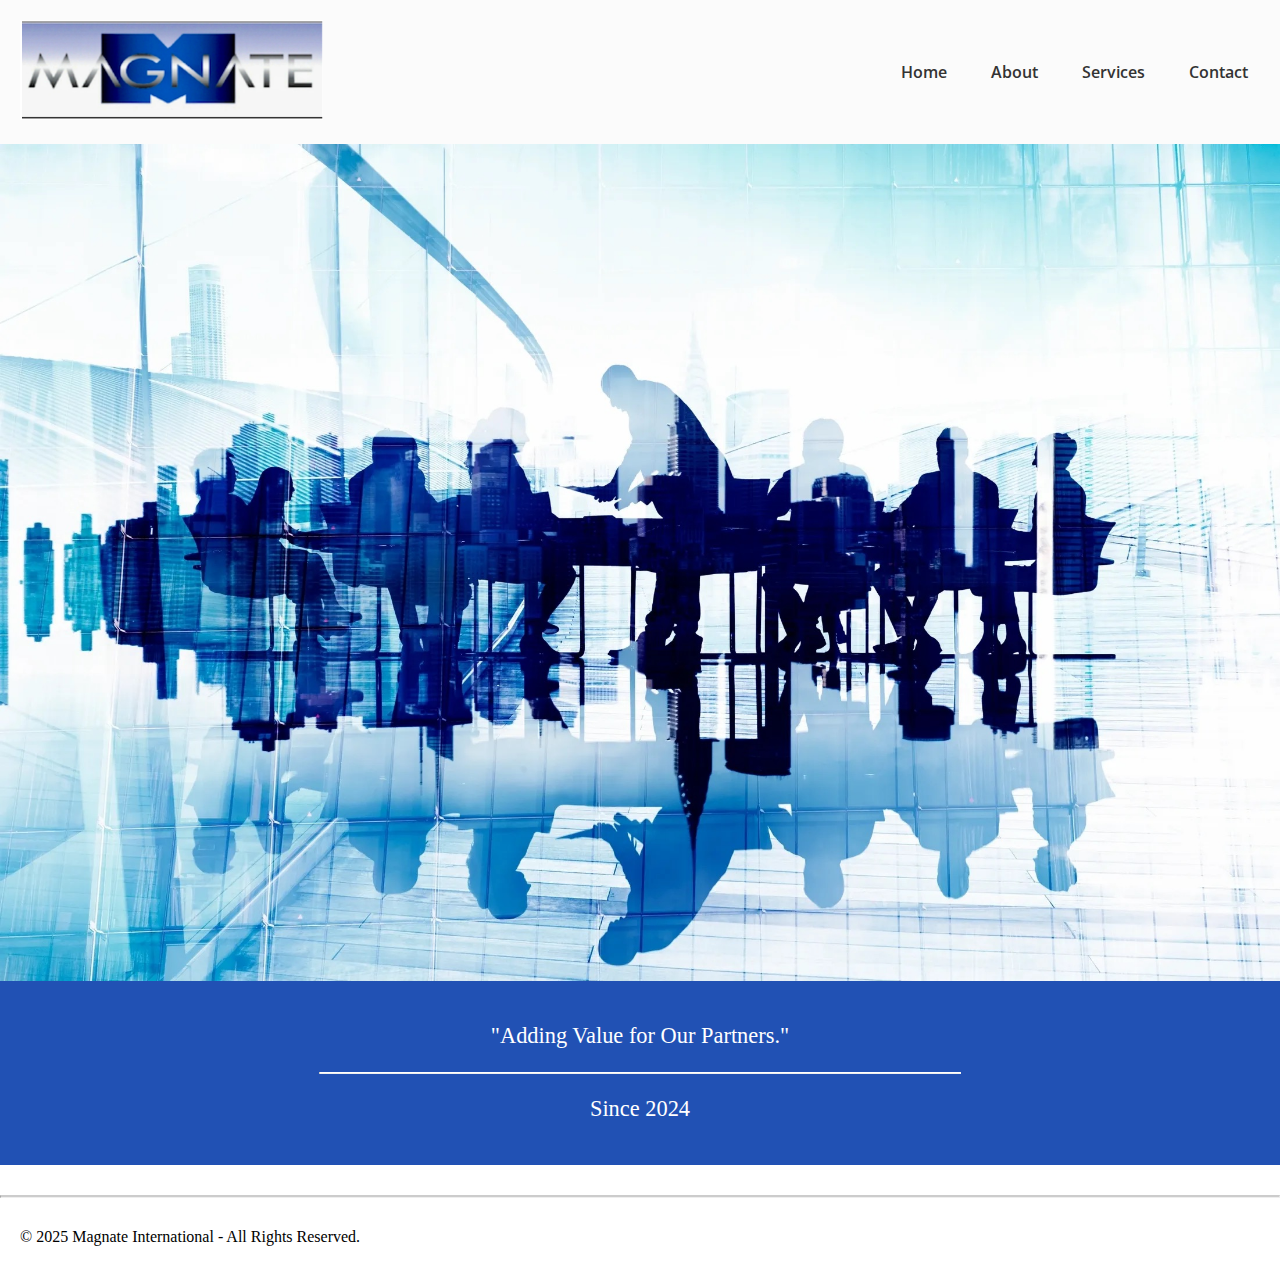
<file: index.html>
<!DOCTYPE html>
<html lang="en">
<head>
    <meta charset="UTF-8">
    <meta name="viewport" content="width=device-width, initial-scale=1.0">
    <link rel="icon" href="pictures/icon.png" type="image/png">
    <link rel="stylesheet" href="style.css">
    <link href="https://fonts.googleapis.com/css2?family=Open+Sans:wght@400;700&display=swap" rel="stylesheet">
    <title>Magnate International</title>
    
</head>
<body>
<nav class="navbar">
    <div class="logo">
        <a href="index.html"><img src="pictures/magnate-logo.png" alt="Logo"></a>
    </div>
    <div class="nav-links">
      <a href="index.html">Home</a>
      <a href="about.html">About</a>
      <a href="services.html">Services</a>
      <a href="contact.html">Contact</a>
    </div>
  </nav>



  <img class="full-page-image" src="pictures/magnate-home-page-image.jpeg" alt="about-dumptruck">
 
  <div class="teal-box">
    <p>"Adding Value for Our Partners."</p>
    <hr>
    <p>Since 2024</p>
</div>

<hr class="footer-separator"> 

<footer>
    <p class="footer-text">&copy; 2025 Magnate International - All Rights Reserved.</p>
</footer>

</body>
</html>
</file>
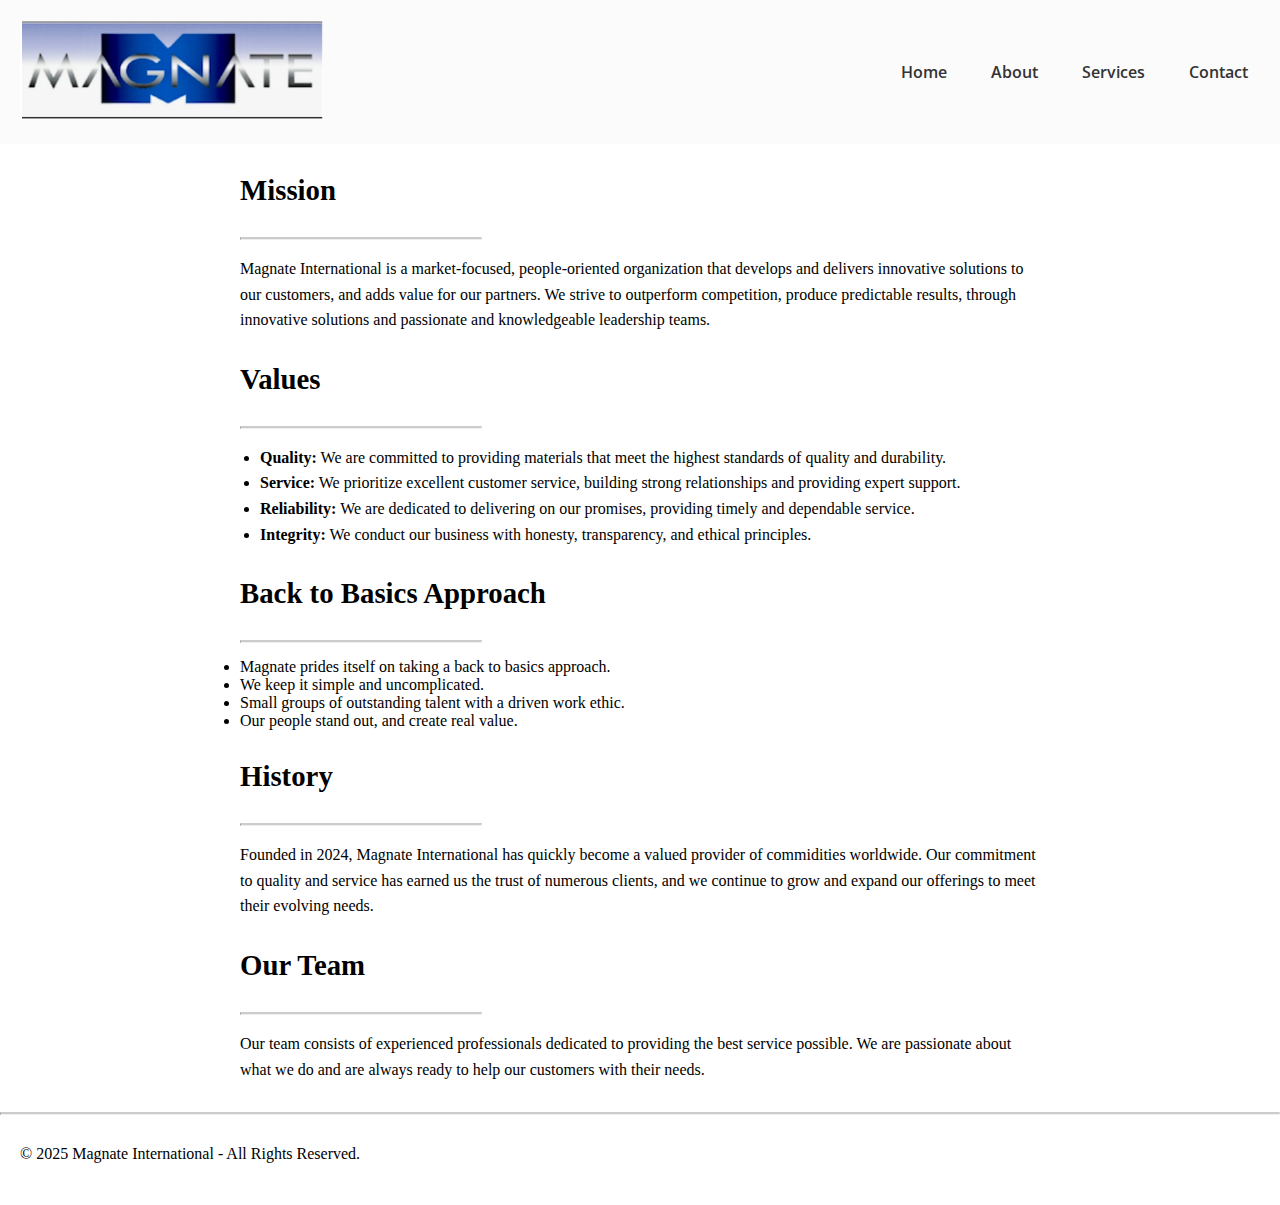
<file: about.html>
<!DOCTYPE html>
<html lang="en">
<head>
    <meta charset="UTF-8">
    <meta name="viewport" content="width=device-width, initial-scale=1.0">
    <link rel="icon" href="pictures/icon.png" type="image/png">
    <link rel="stylesheet" href="style.css">
    <link href="https://fonts.googleapis.com/css2?family=Open+Sans:wght@400;700&display=swap" rel="stylesheet">
    <title>Magnate International</title>
    
</head>
<body>
<nav class="navbar">
    <div class="logo">
        <a href="index.html"><img src="pictures/magnate-logo.png" alt="Logo"></a>
    </div>
    <div class="nav-links">
      <a href="index.html">Home</a>
      <a href="about.html">About</a>
      <a href="services.html">Services</a>
      <a href="contact.html">Contact</a>
    </div>
  </nav>




  <div class="about-content">
    <div class="section">
        <h2>Mission</h2>
        <hr>
        <p>Magnate International is a market-focused, people-oriented organization that develops and delivers innovative solutions to our customers, and adds value for our partners. We strive to outperform competition, produce predictable results, through innovative solutions and passionate and knowledgeable leadership teams.</p>
    </div>

    <div class="section">
        <h2>Values</h2>
        <hr>
        <ul>
            <li><strong>Quality:</strong> We are committed to providing materials that meet the highest standards of quality and durability.</li>
            <li><strong>Service:</strong> We prioritize excellent customer service, building strong relationships and providing expert support.</li>
            <li><strong>Reliability:</strong> We are dedicated to delivering on our promises, providing timely and dependable service.</li>
            <li><strong>Integrity:</strong> We conduct our business with honesty, transparency, and ethical principles.</li>
        </ul>
    </div>

    <div class="section">
        <h2>Back to Basics Approach</h2>
        <hr>
        <li>Magnate prides itself on taking a back to basics approach.</li>
        <li>We keep it simple and uncomplicated.</li>
        <li>Small groups of outstanding talent with a driven work ethic.</li>
        <li>Our people stand out, and create real value.</li>
    </div>

    <div class="section">
        <h2>History</h2>
        <hr>
        <p>Founded in 2024, Magnate International has quickly become a valued provider of commidities worldwide. Our commitment to quality and service has earned us the trust of numerous clients, and we continue to grow and expand our offerings to meet their evolving needs.</p>
    </div>
    <div class="section">
        <h2>Our Team</h2>
        <hr>
        <p>Our team consists of experienced professionals dedicated to providing the best service possible. We are passionate about what we do and are always ready to help our customers with their needs.</p>
    </div>
</div>


<hr class="footer-separator"> 

<footer>
    <p class="footer-text">&copy; 2025 Magnate International - All Rights Reserved.</p>
</footer>


</body>
  </html>
</file>
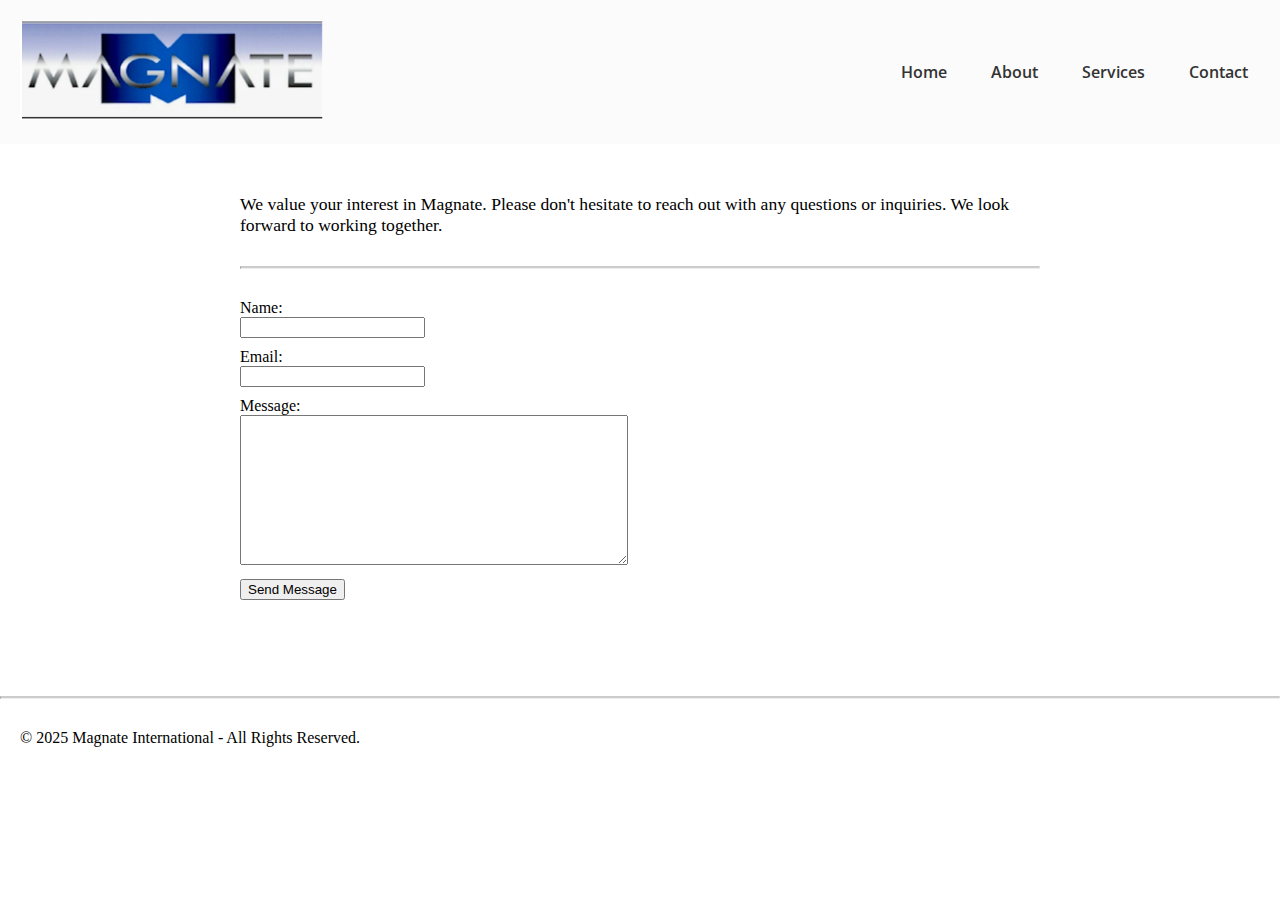
<file: contact.html>
<!DOCTYPE html>
<html lang="en">
<head>
    <meta charset="UTF-8">
    <meta name="viewport" content="width=device-width, initial-scale=1.0">
    <link rel="icon" href="pictures/icon.png" type="image/png">
    <link rel="stylesheet" href="style.css">
    <link href="https://fonts.googleapis.com/css2?family=Open+Sans:wght@400;700&display=swap" rel="stylesheet">
    <title>Magnate International</title>
    
</head>

<nav class="navbar">
    <div class="logo">
        <a href="index.html"><img src="pictures/magnate-logo.png" alt="Logo"></a>
    </div>
    <div class="nav-links">
      <a href="index.html">Home</a>
      <a href="about.html">About</a>
      <a href="services.html">Services</a>
      <a href="contact.html">Contact</a>
    </div>
  </nav>



  <div class="contact-content">
    <div class="contact-message">
        <p>We value your interest in Magnate. Please don't hesitate to reach out with any questions or inquiries. We look forward to working together.</p>
    </div>

    <hr>

    <div class="contact-form">
        <form action="https://formspree.io/f/mjkgvbzj" method="POST">
            <div class="form-group">
                <label for="name">Name:</label><br>
                <input type="text" id="name" name="name" required>
            </div>
            <div class="form-group">
                <label for="email">Email:</label><br>
                <input type="email" id="email" name="email" required>
            </div>
            <div class="form-group">
                <label for="message">Message:</label><br>
                <textarea id="message" name="message" required></textarea>
            </div>
            <button type="submit">Send Message</button>
    </div>
</div>

<br><br>

<hr class="footer-separator"> 

<footer>
    <p class="footer-text">&copy; 2025 Magnate International - All Rights Reserved.</p>
</footer>


  </html>
</file>
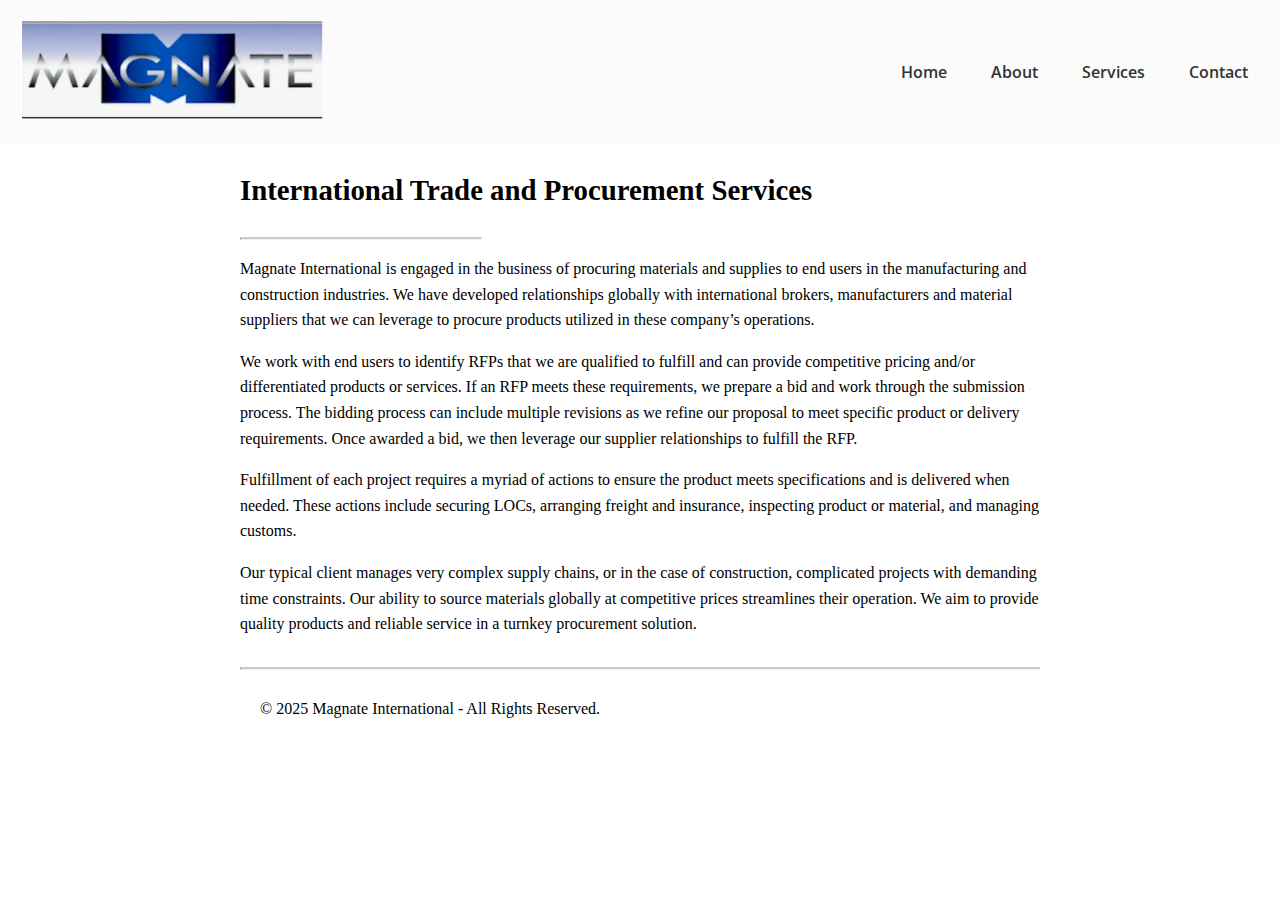
<file: services.html>
<!DOCTYPE html>
<html lang="en">
<head>
    <meta charset="UTF-8">
    <meta name="viewport" content="width=device-width, initial-scale=1.0">
    <link rel="icon" href="pictures/icon.png" type="image/png">
    <link rel="stylesheet" href="style.css">
    <link href="https://fonts.googleapis.com/css2?family=Open+Sans:wght@400;700&display=swap" rel="stylesheet">
    <title>Magnate International</title>
    
</head>

<nav class="navbar">
    <div class="logo">
        <a href="index.html"><img src="pictures/magnate-logo.png" alt="Logo"></a>
    </div>
    <div class="nav-links">
      <a href="index.html">Home</a>
      <a href="about.html">About</a>
      <a href="services.html">Services</a>
      <a href="contact.html">Contact</a>
    </div>
  </nav>

  <div class="about-content">
    <div class="section">
        <h2>International Trade and Procurement Services</h2>
        <hr>
        <p>Magnate International is engaged in the business of procuring materials and supplies to end users in the manufacturing and construction industries.  We have developed relationships globally with international brokers, manufacturers and material suppliers that we can leverage to procure products utilized in these company’s operations.  </p>
        
        <p>We work with end users to identify RFPs that we are qualified to fulfill and can provide competitive pricing and/or differentiated products or services.  If an RFP meets these requirements, we prepare a bid and work through the submission process.  The bidding process can include multiple revisions as we refine our proposal to meet specific product or delivery requirements.  Once awarded a bid, we then leverage our supplier relationships to fulfill the RFP.  </p>

        <p>Fulfillment of each project requires a myriad of actions to ensure the product meets specifications and is delivered when needed.  These actions include securing LOCs, arranging freight and insurance, inspecting product or material, and managing customs.  </p>

        <p>Our typical client manages very complex supply chains, or in the case of construction, complicated projects with demanding time constraints.  Our ability to source materials globally at competitive prices streamlines their operation.  We aim to provide quality products and reliable service in a turnkey procurement solution.</p>
    </div>

    <hr class="footer-separator"> 

    <footer>
        <p class="footer-text">&copy; 2025 Magnate International - All Rights Reserved.</p>
    </footer>

  </html>
</file>
<file: style.css>
.template {
    font-family: 'Open Sans', Arial, sans-serif; /* Use Open Sans as the primary font */
    margin: 0;
    padding: 0;
    background-color: white /* rgb(214, 236, 254);*/
}


.navbar {
    display: flex; /* Use flexbox for layout */
    justify-content: space-between; /* Distributes space between logo and links */
    align-items: center; /* Center items vertically */
    background-color: rgb(251, 251, 251);
    padding: 20px; /* Adjust the padding to change the navbar thickness */
    position: relative; /* Set position to relative for absolute positioning of children */
    z-index: 1; /* Ensure navbar is above other content */
}

.nav-links {
    display: flex;
    align-items: center; /* Vertically center the links */
    gap: 20px; /* Consistent spacing between links */
}

.nav-links a {
    display: inline-block; /* Allows padding and margin, but keeps inline flow */
    color: #333; /* Darker, more professional text color */
    padding: 8px 12px; /* Reduced padding for a more compact look */
    font-size: 16px; /* More standard font size */
    font-family: 'Open Sans', Arial, sans-serif;
    text-decoration: none;
    font-weight: 600; /* Slightly bolder font-weight */
    border-radius: 4px; /* Optional: Rounded corners */
    transition: background-color 0.3s ease, color 0.3s ease; /* Smooth transitions */
}

.nav-links a:hover {
    background-color: #f0f0f0; /* Lighter background on hover */
    color: #007bff; /* Example hover color */
}




/* Media query for smaller screens */
@media (max-width: 679px) {
    .nav-links {
        flex-direction: column; /* Stack links vertically */
        align-items: flex-start; /* Align to the left */
        width: 100%;
        gap: 10px;
    }
    .nav-links a {
        display: block; /* Full-width links on smaller screens */
        width: 100%;
        text-align: center; /* Center text within links */
        padding: 10px;
        margin: 0;
        border-radius: 0;
    }

    .navbar {
        flex-direction: column; /* Stack logo and links vertically */
        align-items: flex-start; /* Align items to the left */
        padding: 10px; /* Reduce padding on smaller screens */
    }


    .logo { /* Target the logo container, not just the image */
        margin-bottom: 10px;
        text-align: center; /* Center the image within the container */
        width: 100%; /* Make sure logo container takes full width*/
    }

    .logo img {
        max-height: 50px;
    }


}





/* Media query for smaller screens */
@media (min-width: 680px) and (max-width: 830px) { /* Example breakpoint for medium screens */
    .nav-links {
        flex-direction: column; /* Stack links vertically */
        align-items: flex-start; /* Align to the left */
        width: 100%;
        gap: 10px;
    }
    .nav-links a {
        display: block; /* Full-width links on smaller screens */
        width: 100%;
        text-align: center; /* Center text within links */
        padding: 10px;
        margin: 0;
        border-radius: 0;
    }
}






.logo img {
    max-height: 100px; /* Or whatever height you want */
    width: auto;
}




body {
    margin: 0; /* Remove default body margins */
    padding: 0;
  }
  
.full-page-image {
    width: 100vw; /* Viewport width */
    height: 100vh; /* Viewport height */
    object-fit: cover; /* Maintain aspect ratio and cover the entire area */
    display: block; /* Prevents a small space at the bottom */
}




.teal-box {
    background-color: rgb(33, 81, 180);
    color: white; /* Text color */
    text-align: center; /* Center the text horizontally */
    padding: 20px 0; /* Add some vertical padding */
    width: 100%; /* Make it span the entire width */
    box-sizing: border-box; /* Include padding in width calculation */
    font-size: 1.4em; /* Adjust this value */
}

.teal-box hr {
    border-top: 1px solid white; /* Style the white line */
    width: 50%; /* Adjust line width if needed */
    margin: 10px auto; /* Center the line */
}




.about-content {
    max-width: 800px;
    margin: 30px auto;
    padding: 0 20px;
    /*max-width: 800px; /* Set a maximum width for better readability */
    /*margin: 0 auto; /* Center the content on the page */
}

.section {
    margin-bottom: 30px; /* Add spacing between sections */
}

.section h2 {
    font-size: 1.8em; /* Adjust header size as needed */
    margin-bottom: 10px; /* Add spacing below the header */
}

.section hr {
    border-top: 2px solid #ccc; /* Style the horizontal line */
    margin-bottom: 15px; /* Add spacing below the line */
    width: 30%; /* Adjust the line width */
}

.section p, .section ul {
    line-height: 1.6; /* Improve line spacing for readability */
}
.section ul{
    list-style-type: disc;
    padding-left: 20px;
}










.product-container {
    display: flex;
    flex-direction: column; /* Stack items vertically */
    align-items: center; /* Center horizontally */
    gap: 20px;
    padding: 20px;
}


.product {
    position: relative;
    width: 100%; /* Images take full width */
    max-width: 1200px; /* Optional: Set a maximum width */
    margin-bottom: 20px;
}

.product img {
    display: block; /* Prevents a small gap below the image */
    width: 100%;
    height: auto;
    transition: transform 0.3s ease; /* Smooth transition for scaling */
}

.product:hover img {
    /*transform: scale(1.1); /* Slightly zoom in on hover */
    opacity: 0.7; /* Optional: slightly reduce image opacity */
}

.product-label {
    position: absolute;
    top: 50%;
    left: 50%;
    transform: translate(-50%, -50%);
    background-color: rgba(0, 0, 0, 0.5);
    color: white;
    padding: 10px;
    font-size: 1.2em;
    border-radius: 5px;
    text-align: center;
    width: 100%; /* Important: Let width adjust to content */
    box-sizing: border-box;
    white-space: nowrap; /* Prevent text from wrapping */
    padding: 0.5em 1em; /* Use em for padding relative to font size */
    font-size: calc(2vw + 2vh); /* Dynamic font size */
    transition: transform 0.3s ease;
}

.product:hover .product-label {
    opacity: 0.0; /* Hides the label on hover */
}

.product-blurb {
    position: absolute;
    top: 0;
    left: 0;
    width: 100%;
    height: 100%;
    background-color: rgba(0, 0, 0, 0.5); /* Same gray as label */
    color: white;
    display: flex; /* Use flexbox for centering */
    flex-direction: column; /* Crucial: Stack blurb content vertically */
    justify-content: center;
    align-items: center;
    padding: 20px;
    opacity: 0; /* Initially hidden */
    transition: opacity 0.3s ease; /* Smooth transition for opacity */
    box-sizing: border-box; /* Include padding in width/height calculation */
    text-align: center;
    overflow-y: auto; /* Add scroll if content overflows */
}

/* Add a media query to change justify-content when scrolling is needed */
@media (max-width: 830px) { /* Adjust 300px as needed */
    .product-blurb {
        justify-content: flex-start; /* Align to top when scrolling */
    }
}

.product:hover .product-blurb {
    opacity: 1; /* Show blurb on hover */
}

.product-blurb .blurb-content {
    width: 100%;
    box-sizing: border-box;
}

.product-blurb .blurb-content > * { /* Target direct children of .blurb-content */
    margin-bottom: 10px; /* Add spacing between elements */
}

.product-blurb .blurb-content ul {
    list-style-type: disc;
    padding-left: 20px;
    margin-bottom: 10px;
}

.product-blurb .blurb-content b {
    display: block; /* Make bold text a block element */
    font-weight: bold; /* Ensure it's actually bold */
}






.contact-content {
    max-width: 800px;
    margin: 30px auto;
    padding: 0 20px;
}

.contact-message {
    margin-top: 50px; /* Adjust this value as needed */
    text-align: left; /* Align message text to the left */
    margin-bottom: 30px; /* Add space below the message */
    font-size: 1.1em;
}

.contact-message h2 {
    font-size: 2em;
    margin-bottom: 10px;
}

hr {
    border-top: 2px solid #ccc;
    margin: 30px 0; /* Add top and bottom margin to the line */
}

.contact-info {
    display: flex; /* Use flexbox for layout */
    flex-direction: column; /* Arrange items in a column */
    gap: 20px; /* Add spacing between info items */
    font-size: 1.1em;
}

.info-item {
    text-align: left; /* Left the contact information */
}

.info-item strong {
    font-weight: bold;
}
.full-page-image{
    width: 100%;
    height: auto;
}





textarea {
    width: calc(50% - 12px);
    height: 150px;
    padding: 6px;
    box-sizing: border-box;
    resize: vertical;
  }
  .form-group{
      margin-bottom: 10px;
  }





  .footer-text {
    margin-left: 20px; /* Adjust this value as needed */
}

footer {
    height: 60px; /* Adjust this value as needed */ 
}
</file>
